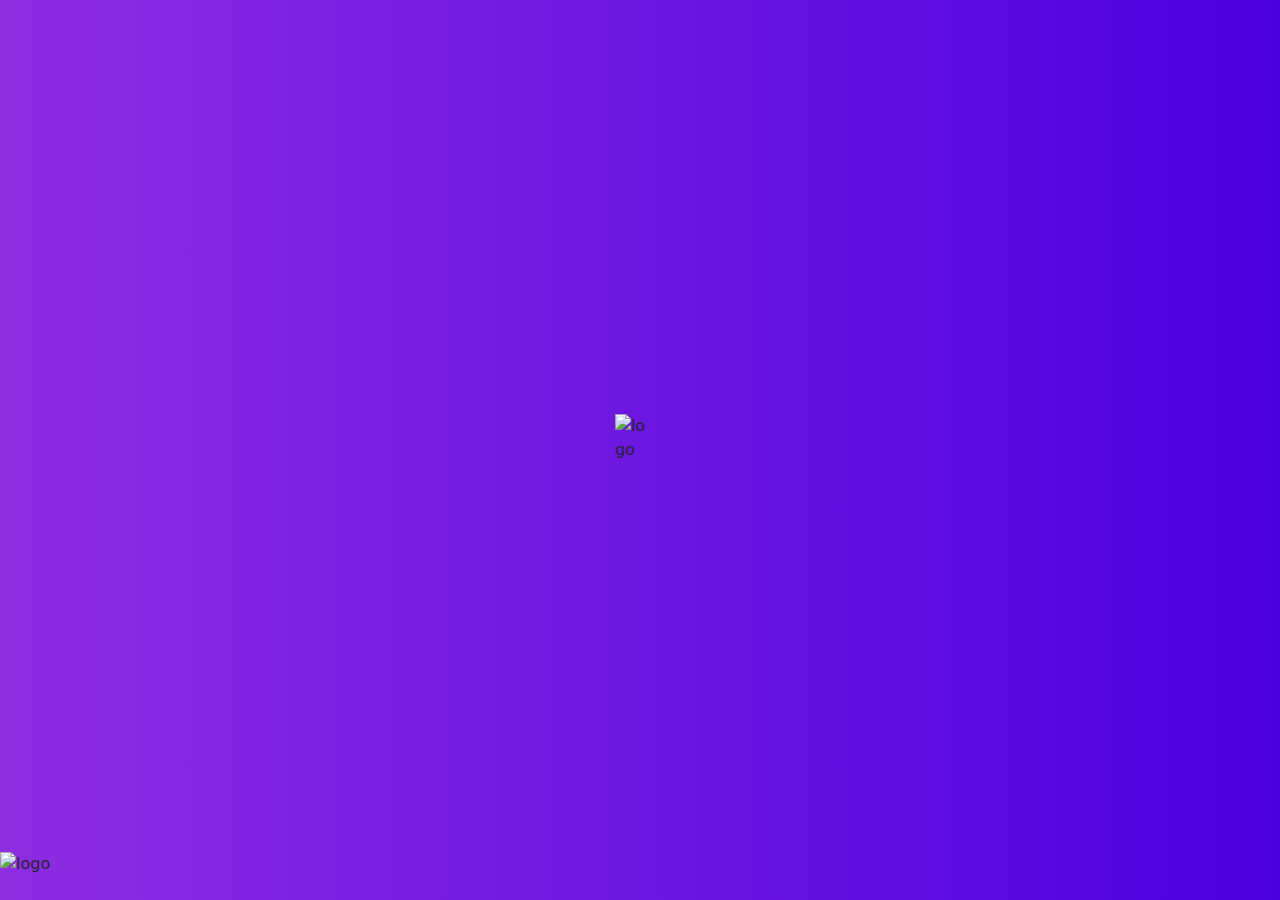
<file: target/classes/templates/index.html>
<!DOCTYPE html>
<html xmlns:th="https://thymeleaf.org">
<head>
<meta charset="UTF-8">
<title>Movie portal</title>
<link
	href="https://cdn.jsdelivr.net/npm/bootstrap@5.1.3/dist/css/bootstrap.min.css"
	rel="stylesheet">
<script
	src="https://cdn.jsdelivr.net/npm/bootstrap@5.1.3/dist/js/bootstrap.bundle.min.js"></script>
<style>
.hover-effect:hover {
	opacity: 0.8;
}
</style>
</head>
<body
	style="background-image: linear-gradient(to right, #8e2de2, #4a00e0);">
	<div
		class=" d-flex justify-content-md-center align-items-center vh-100 "
		style="background-color: transparent;">
		<div class="album py-5 ">
			<div class="row">
				<div class="col-md-4 ">
					<div class="card mb-4 border-0"
						style="background-color: transparent;">
						<div class="d-flex justify-content-between align-items-center">
							<div class="btn-group hover-effect" title="Movies">
								<a th:href="@{/moviesUI}"> <img
									th:src="@{/images/icons/movie.png}" alt="logo" width="200" />
								</a>
							</div>
						</div>
					</div>
				</div>

			</div>
		</div>
	</div>
	<div class="card-admin mb-4 border-0"
		style="background-color: transparent; position: absolute; bottom: 0; left: 0;">
		<div class="btn-group hover-effect" data-toggle="tooltip"
			data-placement="top" title="Admin">
			<a th:href="@{/admin}"> <img th:src="@{/images/icons/admin.png}"
				alt="logo" width="75" />
			</a>
		</div>


	</div>
	
	<script>
		$(function() {
			$('[data-toggle="tooltip"]').tooltip()
		})
	</script>
</body>
</html>
</file>
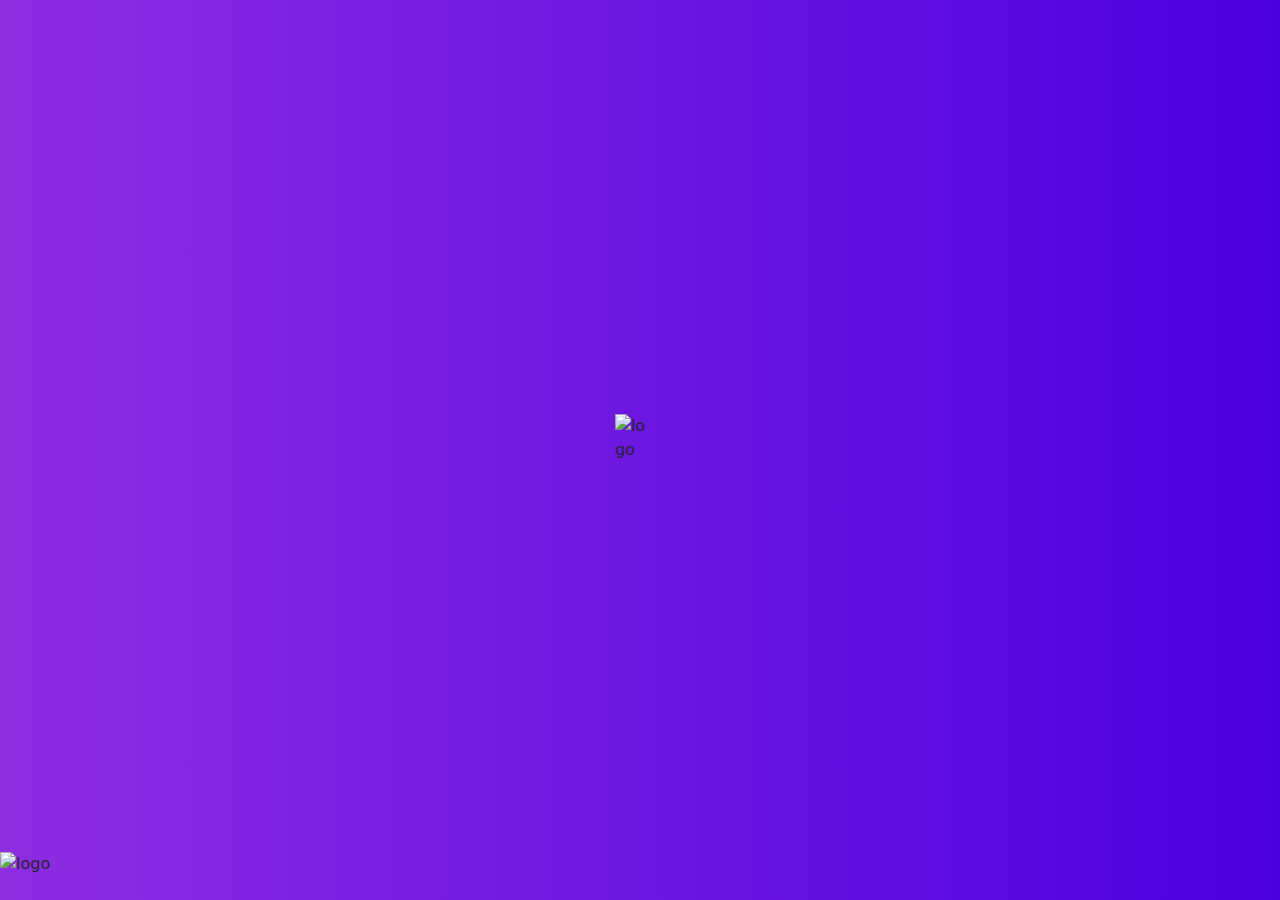
<file: src/main/resources/templates/index.html>
<!DOCTYPE html>
<html xmlns:th="https://thymeleaf.org">
<head>
<meta charset="UTF-8">
<title>Movie portal</title>
<link
	href="https://cdn.jsdelivr.net/npm/bootstrap@5.1.3/dist/css/bootstrap.min.css"
	rel="stylesheet">
<script
	src="https://cdn.jsdelivr.net/npm/bootstrap@5.1.3/dist/js/bootstrap.bundle.min.js"></script>
<style>
.hover-effect:hover {
	opacity: 0.8;
}
</style>
</head>
<body
	
	style="background-image: linear-gradient(to right, #8e2de2, #4a00e0);">
	<div
		class=" d-flex justify-content-md-center align-items-center vh-100 "
		style="background-color: transparent;">
		<div class="album py-5 ">
			<div class="row">
				<div class="col-md-4 ">
					<div class="card mb-4 border-0"
						style="background-color: transparent;">
						<div class="d-flex justify-content-between align-items-center">
							<div class="btn-group hover-effect" title="Movies">
								<a th:href="@{/moviesUI}"> <img
									th:src="@{/images/icons/movie.png}" alt="logo" width="200" />
								</a>
							</div>
						</div>
					</div>
				</div>

			</div>
		</div>
	</div>
	<div class="card-admin mb-4 border-0"
		style="background-color: transparent; position: absolute; bottom: 0; left: 0;">
		<div class="btn-group hover-effect" data-toggle="tooltip"
			data-placement="top" title="Admin">
			<a th:href="@{/admin}"> <img th:src="@{/images/icons/admin.png}"
				alt="logo" width="75" />
			</a>
		</div>


	</div>
	
	<script>
		$(function() {
			$('[data-toggle="tooltip"]').tooltip()
		})
	</script>
</body>
</html>
</file>
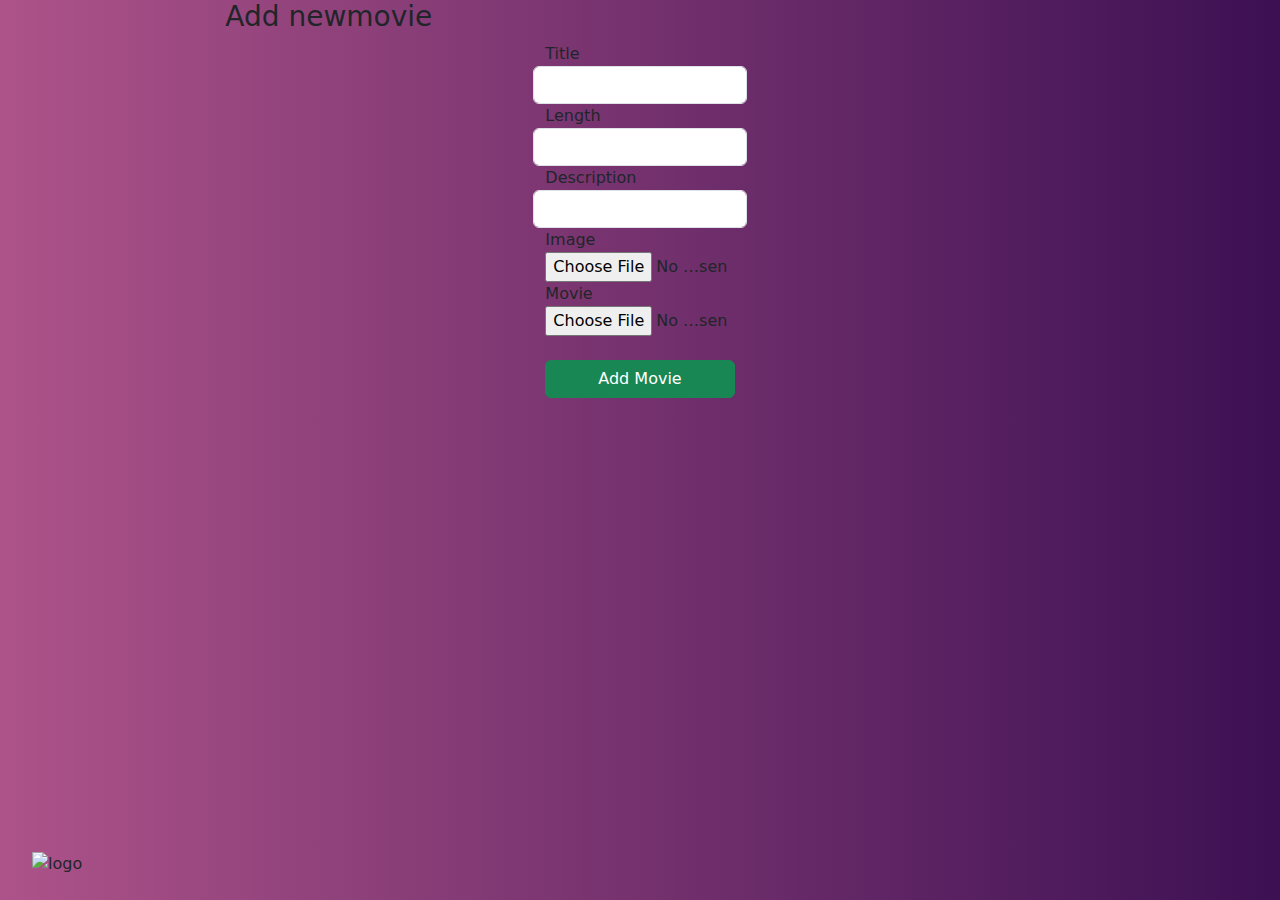
<file: target/classes/templates/addMovie.html>
<!DOCTYPE html>
<html xmlns:th="https://thymeleaf.org">
<head>
<meta charset="UTF-8">
<title>Add movie</title>

<link
	href="https://cdn.jsdelivr.net/npm/bootstrap@5.1.3/dist/css/bootstrap.min.css"
	rel="stylesheet">
<script
	src="https://cdn.jsdelivr.net/npm/bootstrap@5.1.3/dist/js/bootstrap.bundle.min.js"></script>
<script
	src="https://ajax.googleapis.com/ajax/libs/jquery/3.6.3/jquery.min.js"></script>
<link href="../static/css/default.css" th:href="@{/css/default.css}"
	rel="stylesheet" />
<script type="text/javascript" th:src="@{/js/action.js}"></script>
</head>

<body style="background: linear-gradient(to right, #ad5389, #3c1053);">
	<div class="form-group row col-md-8 offset-md-2">
		<h3>Add newmovie</h3>
		<div class="w-25 mx-auto">

			<form action="#" th:action="@{/newMovieFromForm}"
				th:object="${movie}" method="POST" enctype="multipart/form-data">

				<div class="form-group row">
					<label for="title">Title</label> <input type="text" id="title"
						th:field="${movie.title}" class="form-control " required>
				</div>

				<div class="form-group row">
					<label for="length">Length</label> <input type="number" id="length"
						th:field="${movie.length}" class="form-control " required>
				</div>

				<div class="form-group row">
					<label for="description">Description</label> <input type="text"
						id="description" th:field="${movie.description}"
						class="form-control " required>
				</div>
				<div class="form-group row">
					<label for="image">Image</label> <input type="file" name="image"
						class="form-control-file" required>
				</div>
				<div class="form-group row">
					<label for="movie">Movie</label> <input type="file" name="movie"
						class="form-control-file" required>
				</div>
				<br>
				<div class="form-group row mx-auto">
					<button type="submit" class="btn btn-success">Add Movie</button>
				</div>

			</form>
			<br>
		</div>

	</div>


	<div class="card-admin mb-4 border-0"
		style="background-color: transparent; position: absolute; bottom: 0; left: 0;">
		<div class="btn-group hover-effect" data-toggle="tooltip"
			data-placement="top" title="Back">
			<a th:href="@{/admin}"> <img th:src="@{/images/icons/back.png}"
				alt="logo" width="75" />
			</a>
		</div>


	</div>
	<script>
		$(function() {
			$('[data-toggle="tooltip"]').tooltip()
		})
	</script>
</body>
</html>
</file>
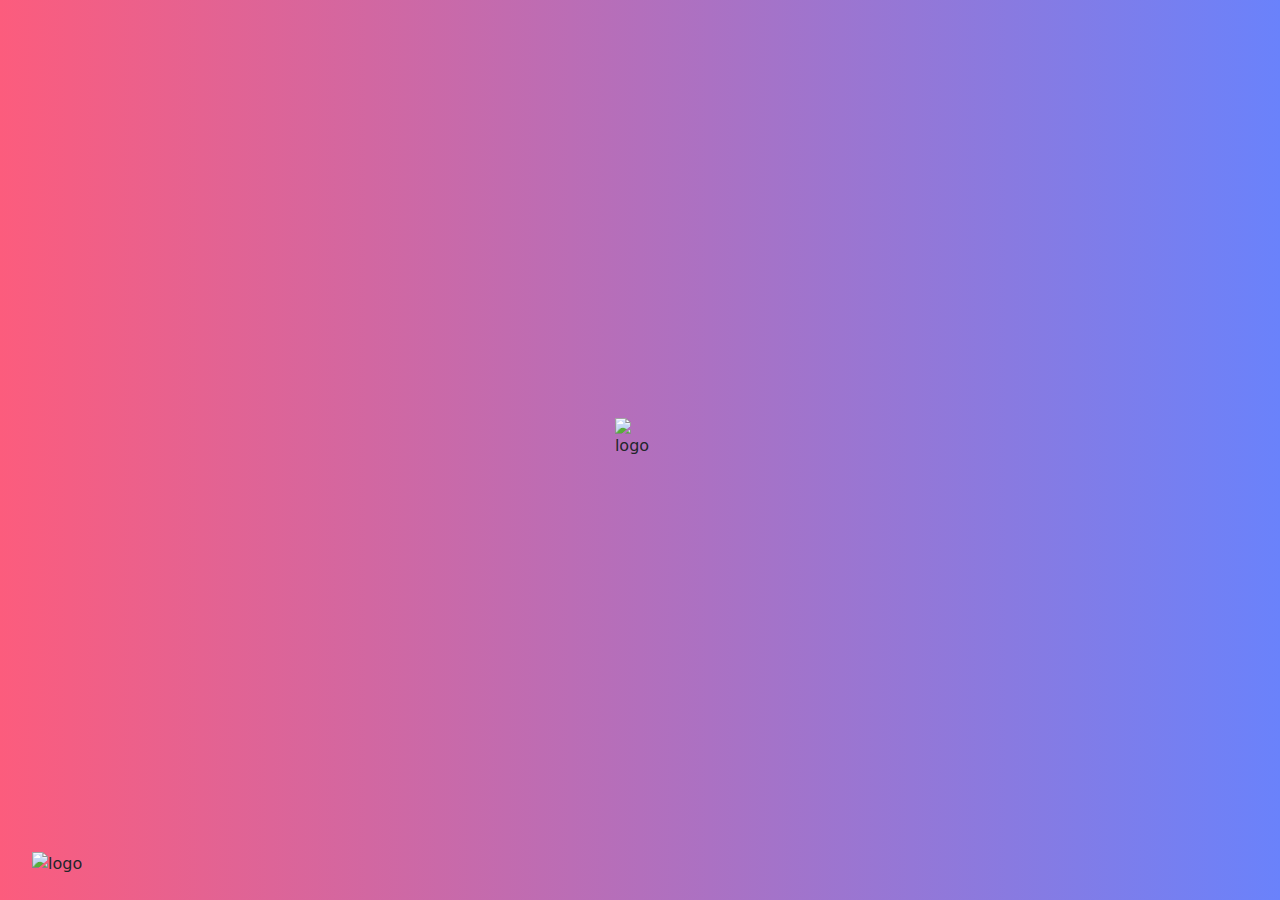
<file: target/classes/templates/admin.html>
<!DOCTYPE html>
<html xmlns:th="https://thymeleaf.org">
<head>
<meta charset="UTF-8">
<title>Admin</title>

<link
	href="https://cdn.jsdelivr.net/npm/bootstrap@5.1.3/dist/css/bootstrap.min.css"
	rel="stylesheet">
<script
	src="https://cdn.jsdelivr.net/npm/bootstrap@5.1.3/dist/js/bootstrap.bundle.min.js"></script>

<script
	src="https://ajax.googleapis.com/ajax/libs/jquery/3.6.3/jquery.min.js"></script>
<link href="../static/css/default.css" th:href="@{/css/default.css}"
	rel="stylesheet" />
<script type="text/javascript" th:src="@{/js/action.js}"></script>
<style>
.hover-effect:hover {
	opacity: 0.5;
}
</style>
</head>
<body
	style="background-image: linear-gradient(to right, #fc5c7d, #6a82fb);">

	<div
		class=" d-flex justify-content-md-center align-items-center vh-100 "
		style="background-color: transparent;">
		<div class="album py-5 ">
			<div class="row">
				<div class="col-md-4 ">
					<div class="card-admin mb-4 border-0"
						style="background-color: transparent;">
						<div class="d-flex justify-content-between align-items-center ">
							<div class="btn-group hover-effect" data-toggle="tooltip"
								data-placement="top" title="Add movie">
								<a th:href="@{/addMovie}"> <img
									th:src="@{/images/icons/addMovie.png}" alt="logo" width="200" />
								</a>
							</div>
						</div>
					</div>
				</div>

				<!--<div class="col-md-4">
					<div class="row">
						<div class="card-admin mb-4 border-0"
							style="background-color: transparent;">
							<div class="card-body">
								<div class="d-flex justify-content-between align-items-center">
									<div class="btn-group hover-effect" data-toggle="tooltip"
										data-placement="top" title="Ban user">
										<a th:href="@{/moviesUI}"> <img
											th:src="@{/images/icons/blockUser.png}" alt="logo" width="200" />
										</a>
									</div>

								</div>
							</div>
						</div>
					</div>
				</div>
				<div class="col-md-4 ">
					<div class="card-admin mb-4 border-0"
						style="background-color: transparent;">
						<div class="d-flex justify-content-between align-items-center ">
							<div class="btn-group hover-effect" title="Movies">
								<a th:href="@{/moviesUI}"> <img
									th:src="@{/images/movie.png}" alt="logo" width="200" />
								</a>
							</div>
							-->
						</div>
					</div>
				</div>



			</div>
		</div>
	</div>
	<div class="card-admin mb-4 border-0"
		style="background-color: transparent; position: absolute; bottom: 0; left: 0;">
		<div class="btn-group hover-effect" data-toggle="tooltip"
			data-placement="top" title="Back">
			<a th:href="@{/}"> <img th:src="@{/images/icons/back.png}" alt="logo"
				width="75" />
			</a>
		</div>


	</div>
	<script>
		$(function() {
			$('[data-toggle="tooltip"]').tooltip()
		})
	</script>
</body>
</html>
</file>
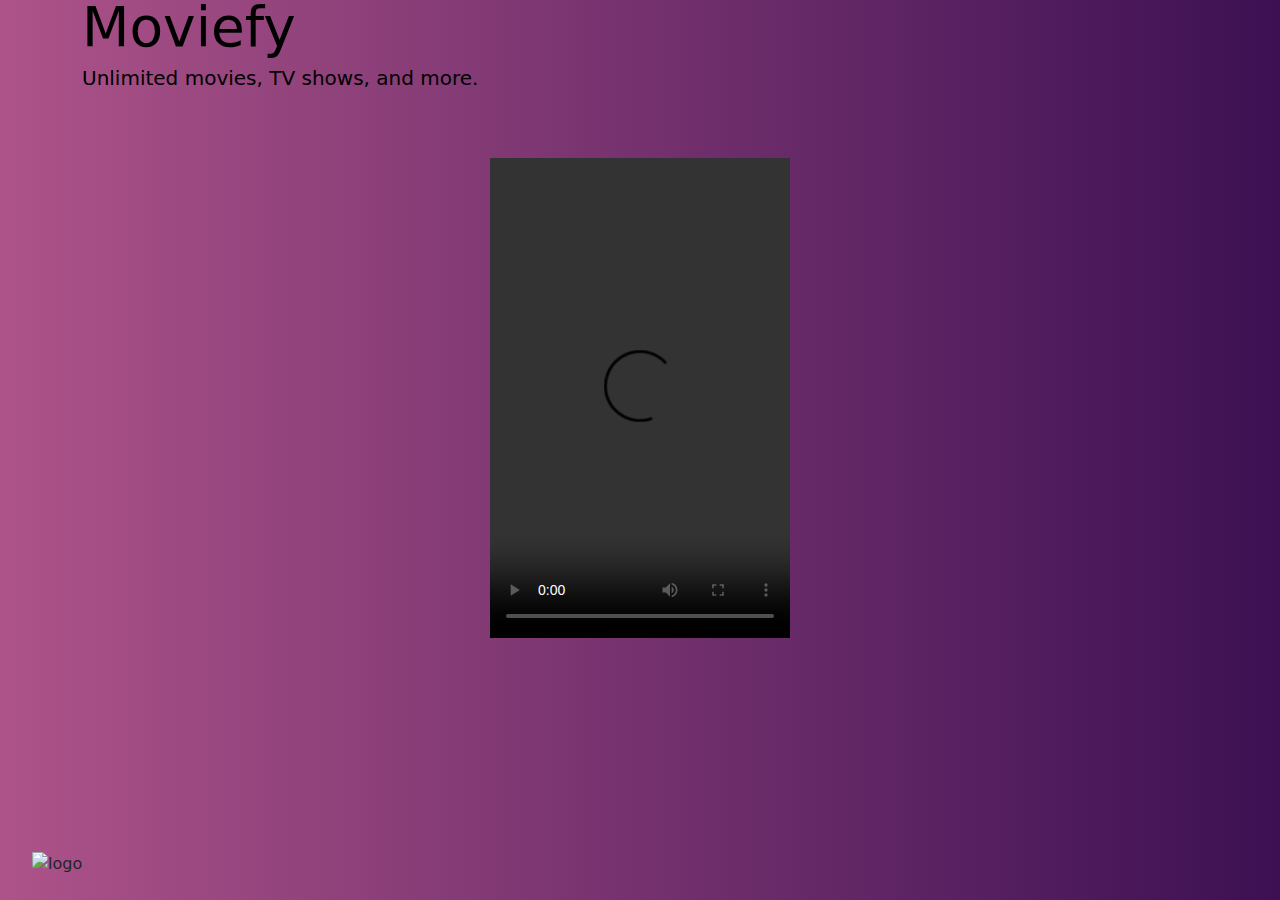
<file: target/classes/templates/moviePage.html>
<!DOCTYPE html>
<html xmlns:th="https://thymeleaf.org">
<head>
<meta charset="UTF-8">
<title>books</title>

<link
	href="https://cdn.jsdelivr.net/npm/bootstrap@5.1.3/dist/css/bootstrap.min.css"
	rel="stylesheet">
<script
	src="https://cdn.jsdelivr.net/npm/bootstrap@5.1.3/dist/js/bootstrap.bundle.min.js"></script>

<script
	src="https://ajax.googleapis.com/ajax/libs/jquery/3.6.3/jquery.min.js"></script>
<link href="../static/css/default.css" th:href="@{/css/default.css}"
	rel="stylesheet" />
<script type="text/javascript" th:src="@{/js/action.js}"></script>
</head>

<body style="background: linear-gradient(to right, #ad5389, #3c1053);">
	<div id="masthead">
		<div class="container">
			<div class="row">
				<div class="col-md-7">
					<h1>Moviefy</h1>
					<p class="lead">Unlimited movies, TV shows, and more.</p>
				</div>

			</div>
		</div>
	</div>

	<div id="wrapper"
		style="display: flex; flex-direction: column; align-items: center;">
		<div class="item">
			<h5 class="display-2" th:text="${movie.title}"></h5>
		</div>
		<div class="item">
			<a th:text="${movie.description}"></a>
		</div>
		<div class="item">

			<video width="auto" height="480" controls style=" margin-left: auto; margin-right: auto; display: block;">
				<source th:src="@{/moviesFolder/{id}(id=${movie.pathToMovie})}"
					type="video/mp4">

			</video>

		</div>

	</div>
	<div class="card-admin mb-4 border-0"
		style="background-color: transparent; position: absolute; bottom: 0; left: 0;">
		<div class="btn-group hover-effect" data-toggle="tooltip"
			data-placement="top" title="Back">
			<a th:href="@{/moviesUI}"> <img
				th:src="@{/images/icons/back.png}" alt="logo" width="75" />
			</a>
		</div>


	</div>
	<script>
		$(function() {
			$('[data-toggle="tooltip"]').tooltip()
		})
	</script>
</body>
</html>
</file>
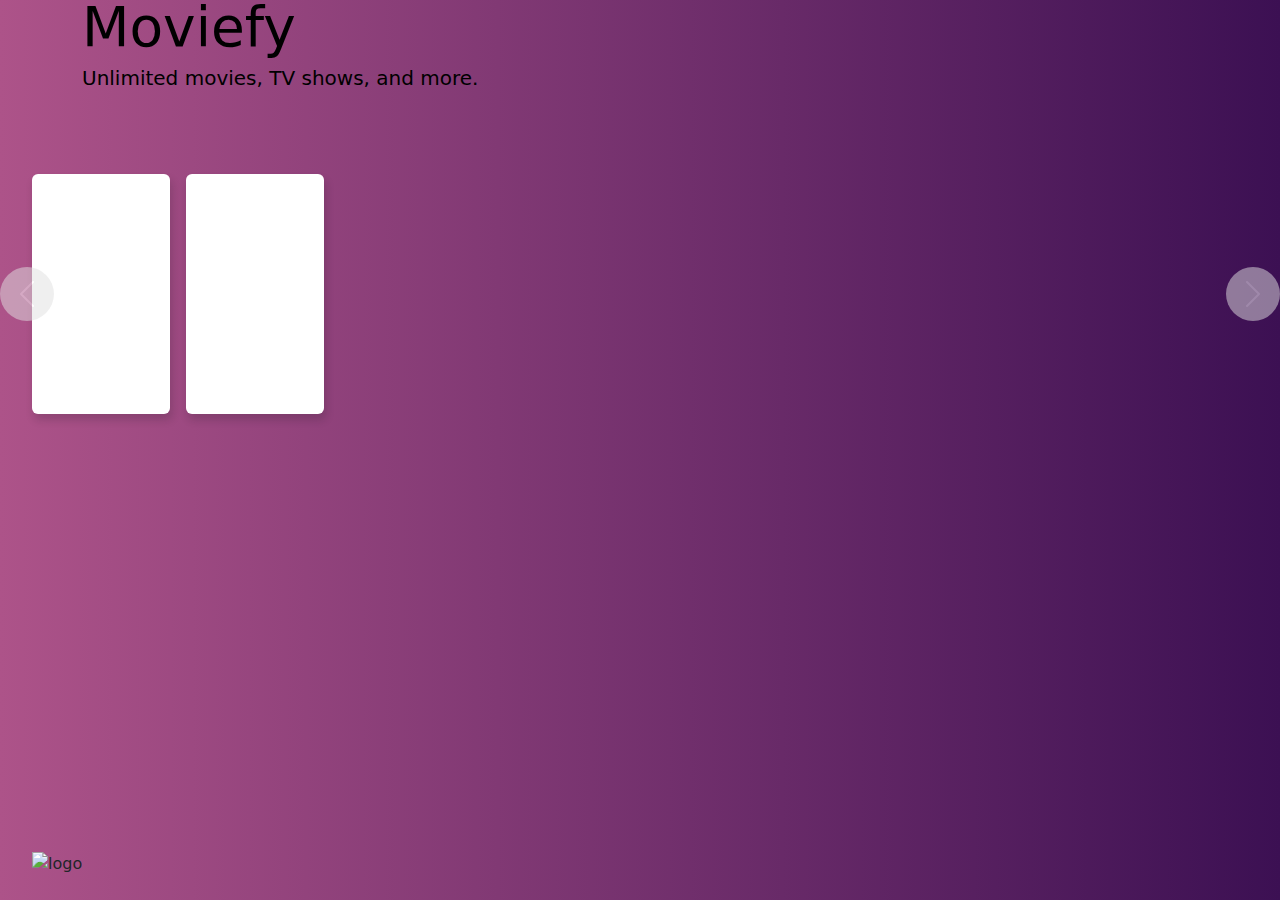
<file: target/classes/templates/movies.html>
<!DOCTYPE html>
<html xmlns:th="https://thymeleaf.org">
<head>
<meta charset="UTF-8">
<title>Movies</title>

<link
	href="https://cdn.jsdelivr.net/npm/bootstrap@5.1.3/dist/css/bootstrap.min.css"
	rel="stylesheet">
<script
	src="https://cdn.jsdelivr.net/npm/bootstrap@5.1.3/dist/js/bootstrap.bundle.min.js"></script>

<script
	src="https://ajax.googleapis.com/ajax/libs/jquery/3.6.3/jquery.min.js"></script>
<link href="../static/css/default.css" th:href="@{/css/default.css}"
	rel="stylesheet" />
<script type="text/javascript" th:src="@{/js/action.js}"></script>
<style>
.hover-effect:hover {
	opacity: 0.5;
}
</style>

</head>
<body style="background: linear-gradient(to right, #ad5389, #3c1053);">
	<div id="masthead">
		<div class="container">
			<div class="row">
				<div class="col-md-7">
					<h1>Moviefy</h1>
					<p class="lead">Unlimited movies, TV shows, and more.</p>
				</div>

			</div>
		</div>
	</div>



	<div id="carouselExampleControls" class="carousel"
		data-bs-ride="carousel">
		<div class="carousel-inner">
			<div class="carousel-item active">
				<div class="card">
					<div class="img-wrapper">
						<div class="btn-group hover-effect"
							style="max-width: 100%; max-height: 100%;">
							<a th:href="@{/moviesUI/(id=${firstMovie.id})}"> <img
								th:src="@{/images/poster/{i}(i=${firstMovie.pathToImage})}"
								class="d-block w-100" /></a>
						</div>
					</div>
				</div>
				<div class="card-body">
					<h5 class="card-title" th:text="${firstMovie.title}"></h5>
					<p class="card-text" th:text="${firstMovie.description}"></p>


				</div>
			</div>


			<div class="carousel-item" th:each="movie : ${listMovies}">
				<div class="card">
					<div class="img-wrapper">
						<div class="btn-group hover-effect "
							style="max-width: 100%; max-height: 100%;">

							<a th:href="@{/moviesUI/(id=${movie.id})}"> <img
								th:src="@{/images/poster/{i}(i=${movie.pathToImage})}" class="d-block w-100" /></a>
						</div>
					</div>
				</div>
				<div class="card-body">
					<h5 class="card-title" th:text="${movie.title}"></h5>
					<p class="card-text" th:text="${movie.description}"></p>

				</div>
			</div>
		</div>
		<button class="carousel-control-prev" type="button"
			data-bs-target="#carouselExampleControls" data-bs-slide="prev">
			<span class="carousel-control-prev-icon" aria-hidden="true"></span> <span
				class="visually-hidden">Previous</span>
		</button>
		<button class="carousel-control-next" type="button"
			data-bs-target="#carouselExampleControls" data-bs-slide="next">
			<span class="carousel-control-next-icon" aria-hidden="true"></span> <span
				class="visually-hidden">Next</span>
		</button>
	</div>


	
	<div class="card-admin mb-4 border-0"
		style="background-color: transparent; position: absolute; bottom: 0; left: 0;">
		<div class="btn-group hover-effect" data-toggle="tooltip"
			data-placement="top" title="Back">
			<a th:href="@{/}"> <img th:src="@{/images/icons/back.png}" alt="logo"
				width="75" />
			</a>
		</div>


	</div>
	<script>
		$(function() {
			$('[data-toggle="tooltip"]').tooltip()
		})
	</script>
	<script type="text/javascript">
		var multipleCardCarousel = document
				.querySelector("#carouselExampleControls");
		if (window.matchMedia("(min-width: 768px)").matches) {
			var carousel = new bootstrap.Carousel(multipleCardCarousel, {
				interval : false,
			});
			var carouselWidth = $(".carousel-inner")[0].scrollWidth;
			var cardWidth = $(".carousel-item").width();
			var scrollPosition = 0;
			$("#carouselExampleControls .carousel-control-next").on(
					"click",
					function() {
						if (scrollPosition < carouselWidth - cardWidth * 1) {
							scrollPosition += cardWidth;
							$("#carouselExampleControls .carousel-inner")
									.animate({
										scrollLeft : scrollPosition
									}, 1000);
						}
					});
			$("#carouselExampleControls .carousel-control-prev").on(
					"click",
					function() {
						if (scrollPosition > 0) {
							scrollPosition -= cardWidth;
							$("#carouselExampleControls .carousel-inner")
									.animate({
										scrollLeft : scrollPosition
									}, 1000);
						}
					});
		} else {
			$(multipleCardCarousel).addClass("slide");
		}
	</script>
</body>
</html>
</file>
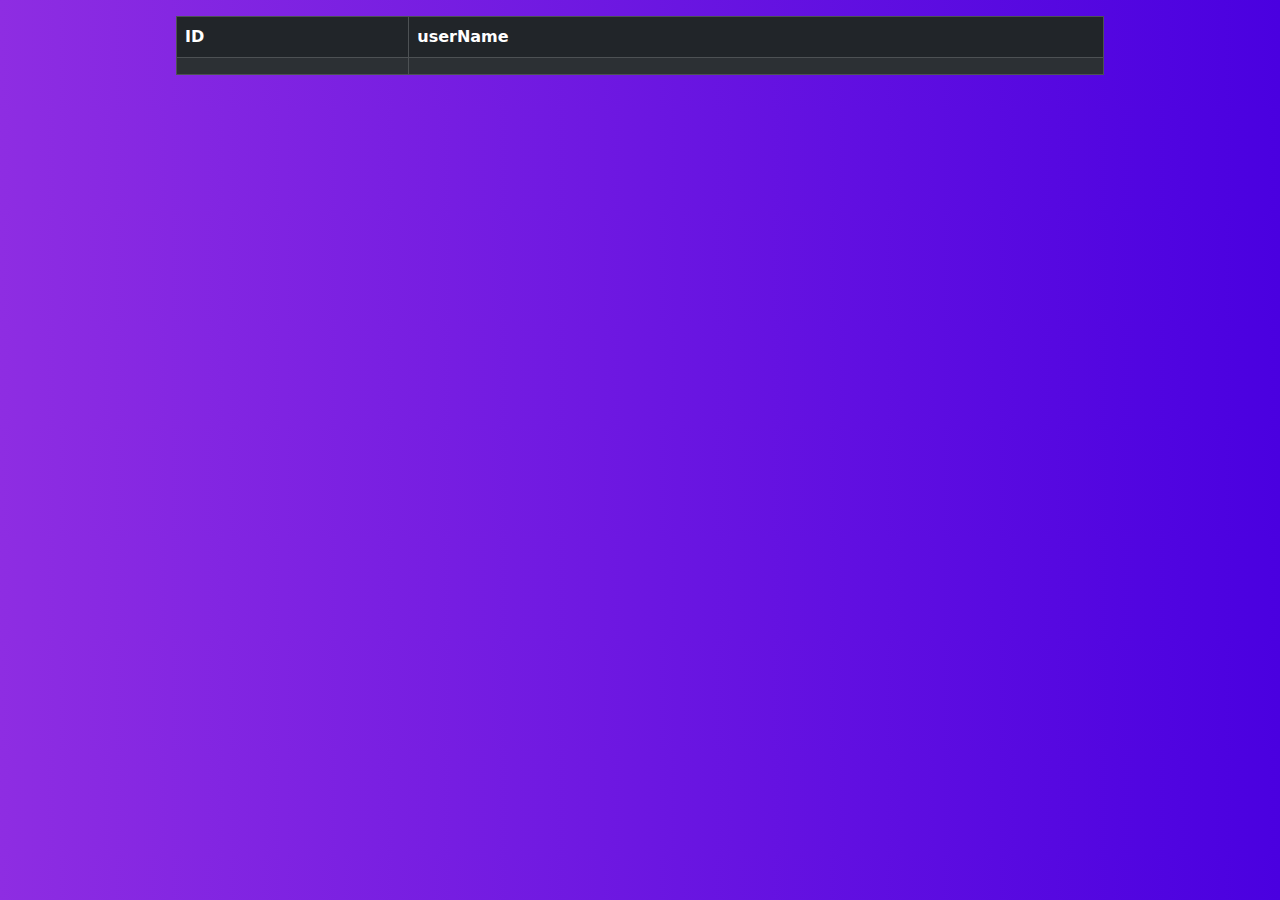
<file: target/classes/templates/users.html>
<!DOCTYPE html>
<html xmlns:th="https://thymeleaf.org">   
<head>
    <meta charset="UTF-8">
    <title>users</title>
    <link href="https://cdn.jsdelivr.net/npm/bootstrap@5.1.3/dist/css/bootstrap.min.css" rel="stylesheet">
  <script src="https://cdn.jsdelivr.net/npm/bootstrap@5.1.3/dist/js/bootstrap.bundle.min.js"></script>
</head>

<body style=" background-image: linear-gradient(to right, #8e2de2, #4a00e0);">

<div class= "w-75 p-3 mx-auto ">
<table class="table table-striped table-dark table-hover table-bordered ">
     <thead>
    <tr>
        <th>ID </th>
        <th>userName </th>
    </tr>
    </thead>
    <tbody>
    <tr th:each="user : ${listUsers}">
	<td th:text =  "${user.id}"></td>
		<td th:text =  "${user.userName}"></td>
    </tr>
    </tbody>
</table>
</div>
</body>
</html>
</file>
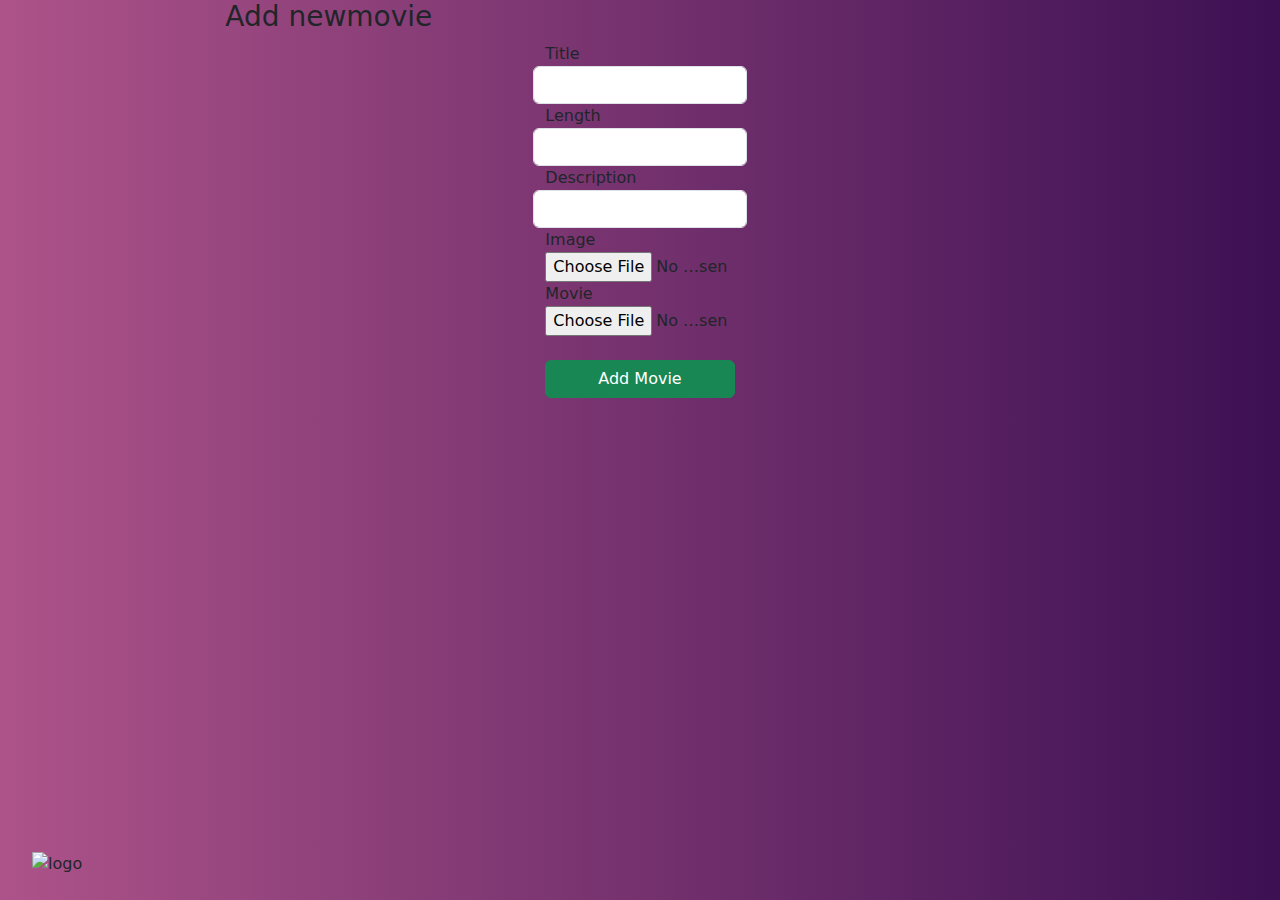
<file: src/main/resources/templates/addMovie.html>
<!DOCTYPE html>
<html xmlns:th="https://thymeleaf.org">
<head>
<meta charset="UTF-8">
<title>Add movie</title>

<link
	href="https://cdn.jsdelivr.net/npm/bootstrap@5.1.3/dist/css/bootstrap.min.css"
	rel="stylesheet">
<script
	src="https://cdn.jsdelivr.net/npm/bootstrap@5.1.3/dist/js/bootstrap.bundle.min.js"></script>
<script
	src="https://ajax.googleapis.com/ajax/libs/jquery/3.6.3/jquery.min.js"></script>
<link href="../static/css/default.css" th:href="@{/css/default.css}"
	rel="stylesheet" />
<script type="text/javascript" th:src="@{/js/action.js}"></script>
</head>

<body style="background: linear-gradient(to right, #ad5389, #3c1053);">
	<div class="form-group row col-md-8 offset-md-2">
		<h3>Add newmovie</h3>
		<div class="w-25 mx-auto">

			<form action="#" th:action="@{/newMovieFromForm}" th:object="${movie}"
				method="POST" enctype="multipart/form-data">
				<div class="form-group row">
					<label for="title">Title</label> <input type="text" id="title"
						th:field="${movie.title}" class="form-control " required>
				</div>

				<div class="form-group row">
					<label for="length">Length</label> <input type="number" id="length"
						th:field="${movie.length}" class="form-control " required>
				</div>

				<div class="form-group row">
					<label for="description">Description</label> <input type="text"
						id="description" th:field="${movie.description}"
						class="form-control " required>
				</div>
				<div class="form-group row">
					<label for="image">Image</label> <input type="file" name="image"
						class="form-control-file" required>
				</div>
				<div class="form-group row">
					<label for="movie">Movie</label> <input type="file" name="movie"
						class="form-control-file" required>
				</div>
				<br>
				<div class="form-group row mx-auto">
					<button type="submit" class="btn btn-success">Add Movie</button>
				</div>

			</form>
			<br>
		</div>

	</div>


	<div class="card-admin mb-4 border-0"
		style="background-color: transparent; position: absolute; bottom: 0; left: 0;">
		<div class="btn-group hover-effect" data-toggle="tooltip"
			data-placement="top" title="Back">
			<a th:href="@{/admin}"> <img th:src="@{/images/icons/back.png}"
				alt="logo" width="75" />
			</a>
		</div>


	</div>
	<script>
		$(function() {
			$('[data-toggle="tooltip"]').tooltip()
		})
	</script>
</body>
</html>
</file>
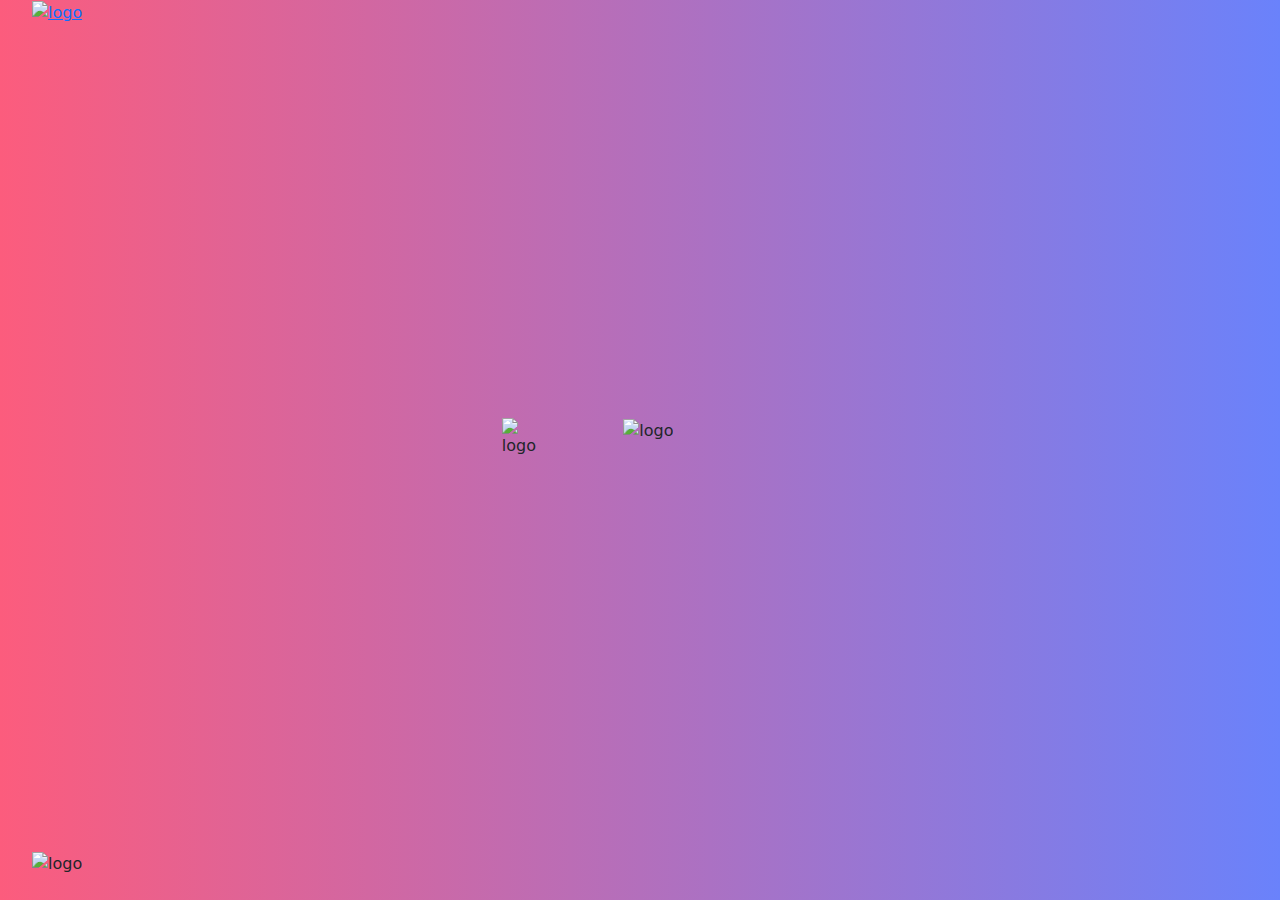
<file: src/main/resources/templates/admin.html>
<!DOCTYPE html>
<html xmlns:th="https://thymeleaf.org">
<head>
<meta charset="UTF-8">
<title>Admin</title>

<link
	href="https://cdn.jsdelivr.net/npm/bootstrap@5.1.3/dist/css/bootstrap.min.css"
	rel="stylesheet">
<script
	src="https://cdn.jsdelivr.net/npm/bootstrap@5.1.3/dist/js/bootstrap.bundle.min.js"></script>

<script
	src="https://ajax.googleapis.com/ajax/libs/jquery/3.6.3/jquery.min.js"></script>
<link href="../static/css/default.css" th:href="@{/css/default.css}"
	rel="stylesheet" />
<script type="text/javascript" th:src="@{/js/action.js}"></script>
<style>
.hover-effect:hover {
	opacity: 0.5;
}
</style>
</head>
<body
	style="background-image: linear-gradient(to right, #fc5c7d, #6a82fb);">
	
	<div class="card-admin mb-4 border-0"
		style="background-color: transparent; position: absolute; top: 0; left: 0;">
		<div class="btn-group hover-effect" data-toggle="tooltip"
			data-placement="top" title="Logout">
			<a href="logout"> <img th:src="@{/images/icons/logout.svg}" alt="logo"
				width="75" />
			</a>
		</div>
	</div>
	

	<div
		class=" d-flex justify-content-md-center align-items-center vh-100 "
		style="background-color: transparent;">
		<div class="album py-5 ">
			<div class="row">
				<div class="col-md-4 ">
					<div class="card-admin mb-4 border-0"
						style="background-color: transparent;">
						<div class="d-flex justify-content-between align-items-center ">
							<div class="btn-group hover-effect" data-toggle="tooltip"
								data-placement="top" title="Add movie">
								<a th:href="@{/addMovie}"> <img
									th:src="@{/images/icons/addMovie.png}" alt="logo" width="200" />
								</a>
							</div>
						</div>
					</div>
				</div>

				<div class="col-md-4">
					<div class="row">
						<div class="card-admin mb-4 border-0"
							style="background-color: transparent;">
							<div class="card-body">
								<div class="d-flex justify-content-between align-items-center">
									<div class="btn-group hover-effect" data-toggle="tooltip"
										data-placement="top" title="Ban user">
										<a th:href="@{/moviesUI}"> <img
											th:src="@{/images/icons/blockUser.png}" alt="logo"
											width="200" />
										</a>
									</div>

								</div>
							</div>
						</div>
					</div>
				</div>
				<div class="col-md-4 ">
					<div class="card-admin mb-4 border-0"
						style="background-color: transparent;">
						<div class="d-flex justify-content-between align-items-center ">
							<!--<div class="btn-group hover-effect" title="Movies">
								<a th:href="@{/moviesUI}"> <img
									th:src="@{/images/movie.png}" alt="logo" width="200" />
								</a>
							</div>
							-->
						</div>
					</div>
				</div>



			</div>
		</div>
	</div>
	<div class="card-admin mb-4 border-0"
		style="background-color: transparent; position: absolute; bottom: 0; left: 0;">
		<div class="btn-group hover-effect" data-toggle="tooltip"
			data-placement="top" title="Back">
			<a th:href="@{/index}"> <img th:src="@{/images/icons/back.png}"
				alt="logo" width="75" />
			</a>
		</div>


	</div>
	<script>
		$(function() {
			$('[data-toggle="tooltip"]').tooltip()
		})
	</script>
</body>
</html>
</file>
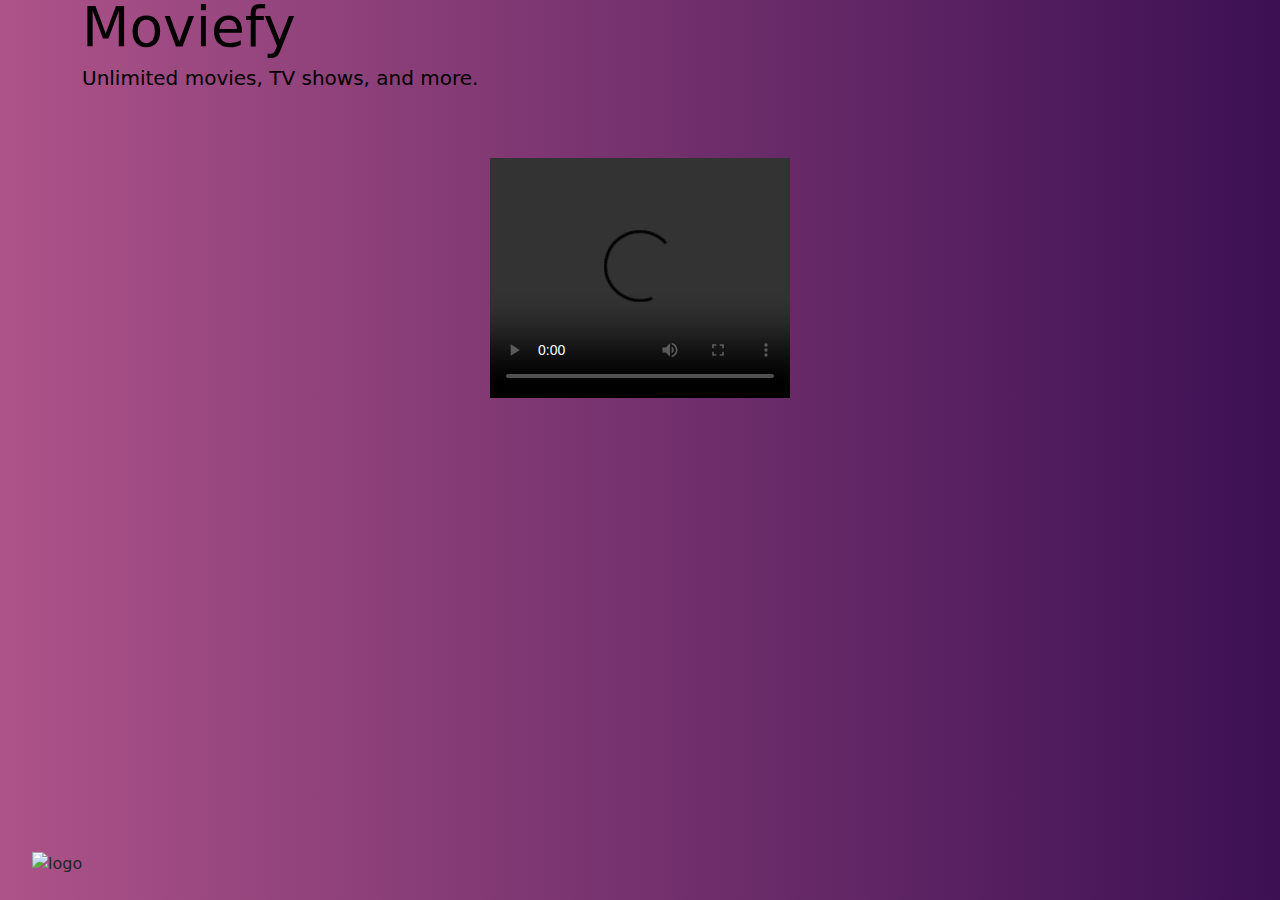
<file: src/main/resources/templates/moviePage.html>
<!DOCTYPE html>
<html xmlns:th="https://thymeleaf.org">
<head>
<meta charset="UTF-8">
<title>books</title>

<link
	href="https://cdn.jsdelivr.net/npm/bootstrap@5.1.3/dist/css/bootstrap.min.css"
	rel="stylesheet">
<script
	src="https://cdn.jsdelivr.net/npm/bootstrap@5.1.3/dist/js/bootstrap.bundle.min.js"></script>

<script
	src="https://ajax.googleapis.com/ajax/libs/jquery/3.6.3/jquery.min.js"></script>
<link href="../static/css/default.css" th:href="@{/css/default.css}"
	rel="stylesheet" />
<script type="text/javascript" th:src="@{/js/action.js}"></script>
</head>

<body style="background: linear-gradient(to right, #ad5389, #3c1053);">
	<div id="masthead">
		<div class="container">
			<div class="row">
				<div class="col-md-7">
					<h1>Moviefy</h1>
					<p class="lead">Unlimited movies, TV shows, and more.</p>
				</div>

			</div>
		</div>
	</div>

	<div id="wrapper"
		style="display: flex; flex-direction: column; align-items: center;">
		<div class="item">
			<h5 class="display-2" th:text="${movie.title}"></h5>
		</div>
		<div class="item">
			<a th:text="${movie.description}"></a>
		</div>
		<div class="item">

			<video width="auto" height="240" controls style=" margin-left: auto; margin-right: auto; display: block;">
				<source th:src="@{/moviesFolder/{id}(id=${movie.pathToMovie})}"
					type="video/mp4">

			</video>

		</div>

	</div>
	<div class="card-admin mb-4 border-0"
		style="background-color: transparent; position: absolute; bottom: 0; left: 0;">
		<div class="btn-group hover-effect" data-toggle="tooltip"
			data-placement="top" title="Back">
			<a th:href="@{/moviesUI}"> <img
				th:src="@{/images/icons/back.png}" alt="logo" width="75" />
			</a>
		</div>


	</div>
	<script>
		$(function() {
			$('[data-toggle="tooltip"]').tooltip()
		})
	</script>
</body>
</html>
</file>
